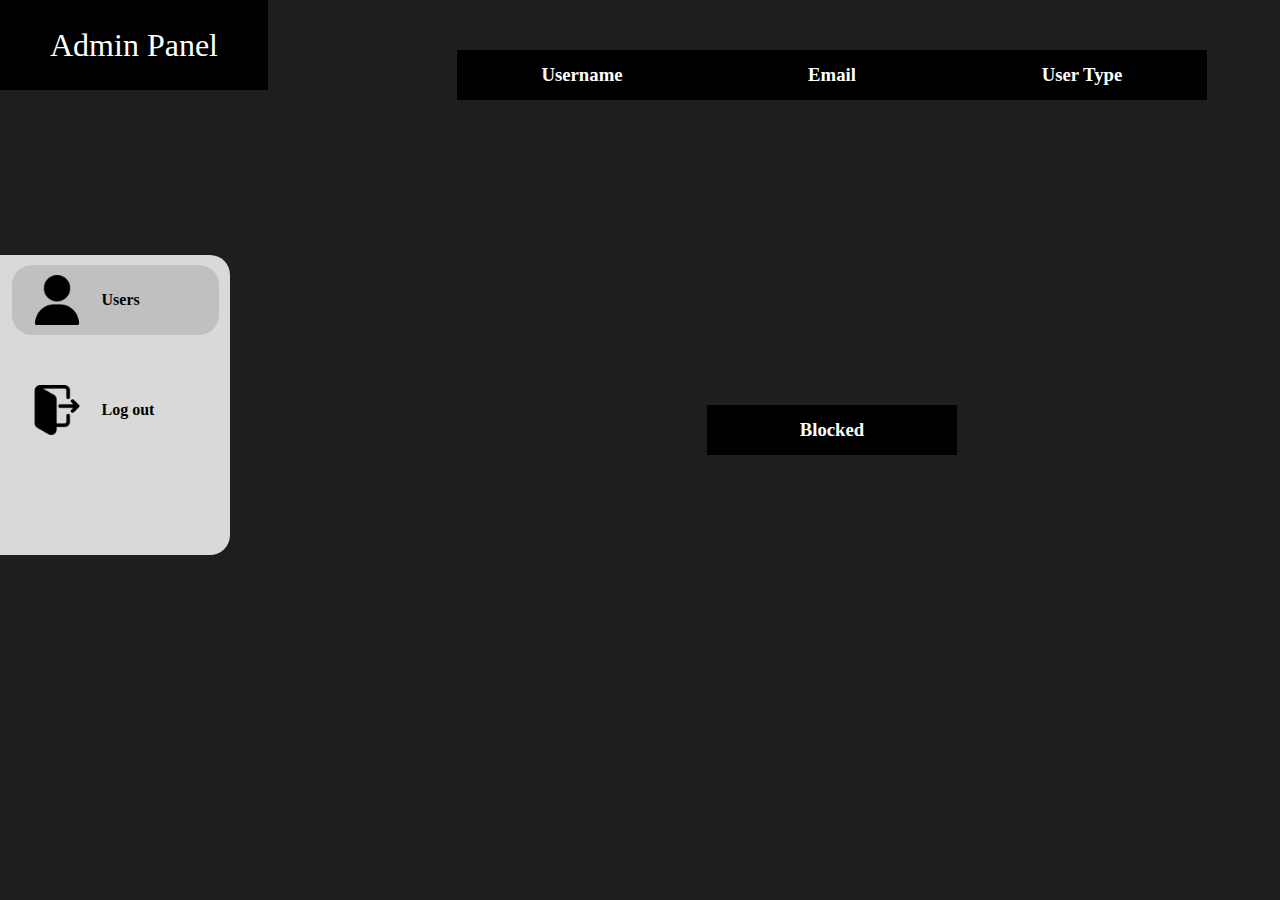
<file: frontend/pages/admin.html>
<!DOCTYPE html>
<html lang="en">
<head>
    <meta charset="UTF-8">
    <meta name="viewport" content="width=device-width, initial-scale=1.0">
    <link rel="stylesheet" href="../styles/base/utilities.css">
    <link rel="stylesheet" href="../styles/base/colors.css">
    <link rel="stylesheet" href="../styles/base/base.css">
    <link rel="stylesheet" href="../styles/admin.css">
    <title>Admin</title>
</head>
<body>
    <nav>Admin Panel</nav>
<div class="flex row wrap">
    <div class="side-bar-div flex">
    <div class="side-bar flex column">
        <div id="users_btn" class="user-section flex row">
            <div class="user-img">
                <img src="../assets/icons/user.png">
            </div>
            <p>Users</p>
        </div>
        <div id="logout_btn" class="user-section flex row">
            <div class="user-img">
                <img src="../assets/icons/logout.png">
            </div>
            <p>Log out</p>
        </div>
    </div>
    </div>
    <div id="users_section" class="flex row wrap users">
        <div class="flex column" id ="username">
            <h3 class="flex center">Username</h3>
        </div>
        <div class="flex column" id ="useremail">
            <h3 class="flex center">Email</h3>
        </div>
        <div class="flex column" id ="usertype">
            <h3 class="flex center">User Type</h3>
        </div>
        <div class="flex column" id ="useraccess">
            <h3 class="flex center">Blocked</h3>
        </div>
    </div>
</div>
<script src="../js/admin.js"></script>
</body>
</html>
</file>
<file: frontend/styles/base/utilities.css>
.flex {
    display: flex;
  }
  
  .row {
    flex-direction: row;
  }
  
  .column {
    flex-direction: column;
  }
  
  .full-width {
    width: 100%;
  }
  
  .full-height {
    height: 100%;
  }
  
  .wrap {
    flex-wrap: wrap;
  }
  
  .rounded {
    border-radius: 100px;
  }
  
  .bold {
    font-weight: bold;
  }
  
  .center {
    align-items: center;
    justify-content: center;
  }
.filled-btn {
    height: auto;
    width: auto;
    border: none;
    border-radius: 5px;
    padding:10px 24px;
    text-align: center;
    background-color: #0080ff;
    color: white;
    font-weight: 700;
}
</file>
<file: frontend/styles/base/colors.css>
.blue-text {
    color: #0080ff;
}
</file>
<file: frontend/styles/base/base.css>
* {
    padding: 0;
    margin: 0;
    box-sizing: border-box;
  }

  body {
    font-family: 'Montserrat';


  }
  
  img {
    width: 100%;
    height: 100%;
    object-fit: cover;
  }

  a {
    text-decoration: none;
  }

nav {
    height: 70px;
    justify-content: space-between;
    align-items: center;
    padding: 0 50px;
    background-color: #151516;
    position:absolute;
    z-index:999;
}

nav ul {
    
    list-style-type: none;
    margin: 0;
    padding: 0;
    overflow: hidden;
}
nav ul li{
    padding:0 50px 0 0;
    color:white;
    text-align:center;

}
.burger-navbar {
    display:none;
}
@media only screen and (max-width: 1030px) {
    .navbar ul {
        display: none !important;
    }

    .burger-navbar {

        float: left;
        overflow: hidden;
        width: 50px;
        height: 50px;
        display: flex;
        align-items: center;
        justify-content: center;
        cursor: pointer;
    }

        .burger-navbar .hamburger {
            width: 20px;
            height: 2px;
            background-color: white;
            position: relative;
            margin: 0;
        }

            .burger-navbar .hamburger::before,
            .burger-navbar .hamburger::after {
                content: '';
                width: 20px;
                height: 2px;
                background-color: white;
                position: absolute;
                left: 0;
            }

            .burger-navbar .hamburger::before {
                top: -6px;
            }

            .burger-navbar .hamburger::after {
                top: 6px;
            }

            .dropdown-content {
              display: none; 
              position: absolute;
              background-color:#151516;
              min-width: 160px;
              box-shadow: 0px 8px 16px 0px rgba(0,0,0,0.2);
              z-index: 1;
              top: 100%; 
              left: 0
            }
            

            .dropdown-content a {
              float: none;
              color: white;
              padding: 12px 16px;
              text-decoration: none;
              display: block;
              text-align: left;
            }
            

            .dropdown-content a:hover {
              background-color: #151300;
            }
            
            .burger-navbar:hover .dropdown-content {
              display: block;
              
            }
}
</file>
<file: frontend/styles/admin.css>
body {
    background-color: #1E1E1E;
    height: 100vh;
}

nav {
    background-color: black;
    text-align: center;
    align-content: center;
    font-size: 32px;
    color: white;
    height: 10vh;
}
.side-bar-div{
    width:30%;
    height: 90vh;
    align-items: center;
}
.side-bar {
    background-color: #D9D9D9;
    width: 230px;
    height: 300px;
    left: 0; 
    top: 100px;
    row-gap: 20px;
    border-radius: 0px 20px 20px 0px;
}

.user-img {
    width: 50px;
    height: 50px;
}

.user-section {
    width: 90%;
    height: 70px;
    align-self: center;
    justify-content: start;
    padding-left: 20px;
    margin: 10px 0;
    align-items: center;
    cursor: pointer;
    font-weight: bold;
    column-gap: 20px;
    border-radius: 20px;
}

.user-section:hover {
    background-color: #C0C0C0;
}




.users {
    width: 70%;
    gap:0px;
    justify-content: center;
    padding: 50px 0;
}
.users>div {
    width:250px;
    height: auto;


}
.users>div>h3{
    width:100%;
    height: 50px;
    background-color: black;
    color: white;
}

.info {
    height: 50px;
    width: 100%;
    background-color: #D9D9D9;
}
.toggle-container {
    height: 50px;
    width: 100%;
    background-color: #D9D9D9;
}
</file>
